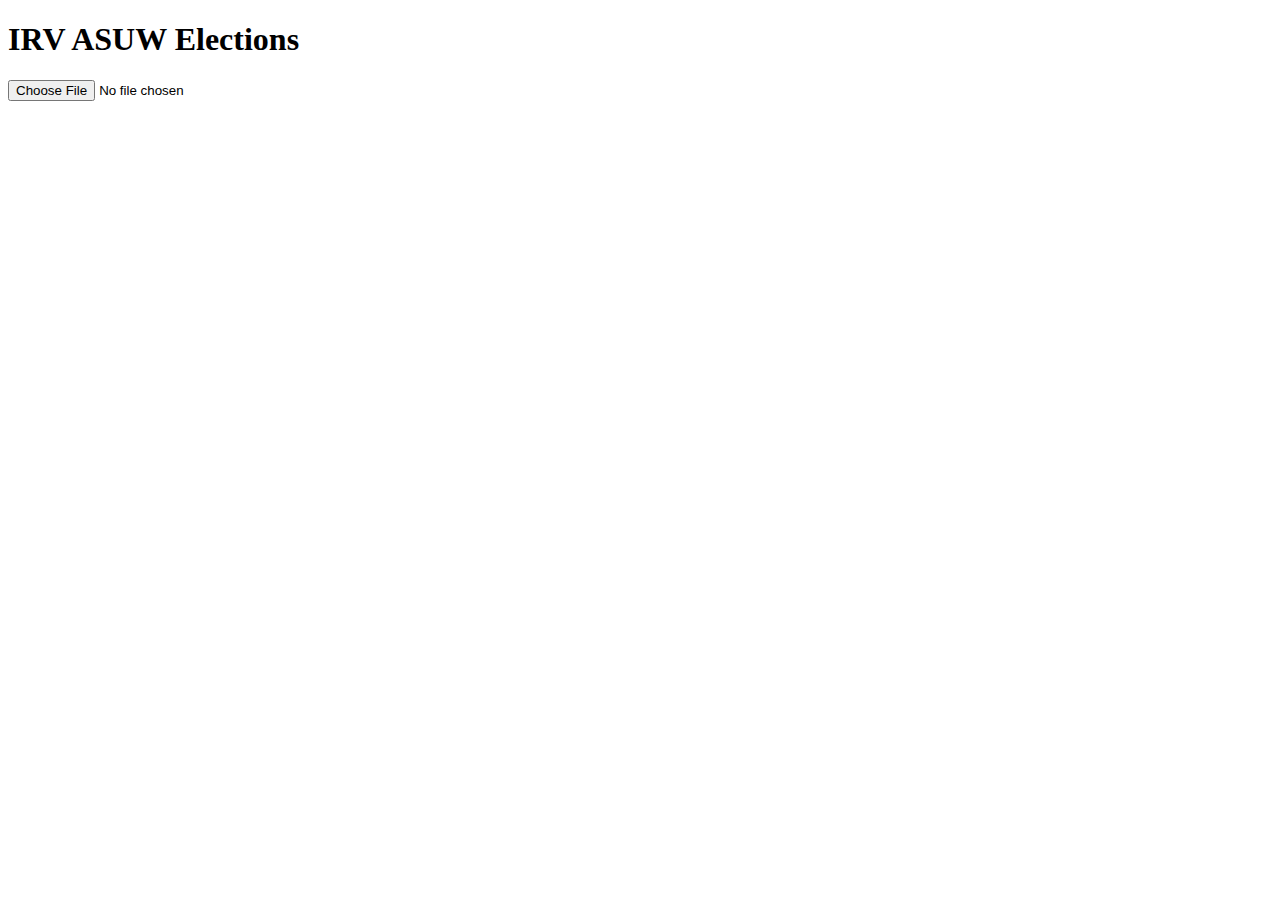
<file: irv/index.html>
<!DOCTYPE html>
<html lang="en">
  <head>
    <meta charset="UTF-8" />
    <meta name="viewport" content="width=device-width, initial-scale=1.0" />
    <title>IRV ASUW Elections</title>
    <style>
      table {
        border-collapse: collapse;
        width: 100%;
      }
      th,
      td {
        border: 1px solid #dddddd;
        text-align: left;
        padding: 8px;
      }
      th {
        background-color: #f2f2f2;
      }
    </style>
  </head>
  <body>
    <header>
      <h1>IRV ASUW Elections</h1>
    </header>
    <main>
      <section>
        <input type="file" id="fileInput" accept=".csv" />
        <div id="output"></div>
      </section>
    </main>

    <script>
      document.addEventListener("DOMContentLoaded", function () {
        const fileInput = document.getElementById("fileInput");
        fileInput.addEventListener("change", handleFileSelect);
      });

      function handleFileSelect(event) {
        const file = event.target.files[0];
        if (!file) return;
        const reader = new FileReader();

        reader.onload = function (e) {
          const contents = e.target.result;
          processData(contents);
        };

        reader.readAsText(file);
      }

      function processData(csvData) {
        const lines = csvData.split("\n");
        const headers = lines[0].split(",");
        const positions = headers.map((header) =>
          header.split("presidential")[0].trim()
        );
        let output = "";
        let uniquePositions = [...new Set(positions)];

        uniquePositions.forEach((position) => {
          const allowedPosition = isAllowedPosition(position);
          if (!allowedPosition) return;

          output += createPositionOutput(position, lines);
        });

        document.getElementById("output").innerHTML = output;
      }

      function createPositionOutput(position, lines) {
        let output = `<h2>Position: ${position}</h2>`;
        let positionVotes = getPositionVotes(position, lines);
        let round = 1;
        let eliminatedCandidates = new Set();

        while (true) {
          let { voteCounts, totalVotes } = countVotes(
            positionVotes,
            eliminatedCandidates
          );
          if (Object.keys(voteCounts).length === 0) {
            output += `<p>No remaining candidates to process for this position.</p>`;
            break;
          }

          let sortedVotes = sortVotes(voteCounts);
          let { newEliminatedCandidates, eliminatedThisRound, isTie } =
            updateEliminatedCandidates(
              sortedVotes,
              eliminatedCandidates,
              totalVotes
            );

          output += generateRoundOutput(
            round,
            sortedVotes,
            totalVotes,
            eliminatedThisRound,
            eliminatedCandidates
          );

          if (isTie) {
            output += `<h4>There is a tie. Ties are resolved using a process that is determined by the Elections Administration Committee.</h4>`;
            break;
          }

          if (sortedVotes[0][1] > totalVotes / 2 || sortedVotes.length === 1) {
            output += declareWinner(sortedVotes, totalVotes);
            break;
          } else {
            eliminatedCandidates = newEliminatedCandidates;
            round++;
          }
        }
        output += `<hr>`; // Add a horizontal line after each position's details
        return output;
      }

      function isAllowedPosition(position) {
        const allowedHeaders = [
          "President",
          "Vice President",
          "Director of University Affairs",
          "Director of Internal Policy",
          "Director of Community Relations",
          "Director of Diversity Efforts",
          "Director of Campus Partnerships",
        ];
        return (
          allowedHeaders.find((header) =>
            position.toLowerCase().startsWith(header.toLowerCase())
          ) || null
        );
      }

      // Additional JavaScript functions for countVotes, sortVotes, generateRoundOutput, declareWinner, updateEliminatedCandidates, and getPositionVotes would be defined here to modularize the code.
      function getPositionVotes(position, lines) {
        return lines
          .slice(1)
          .map((line) => {
            return line
              .split(",")
              .filter((_, index) =>
                lines[0].split(",")[index].trim().startsWith(position)
              )
              .map((pref) => pref.trim())
              .filter((pref) => pref);
          })
          .filter((vote) => vote.length > 0);
      }

      function countVotes(positionVotes, eliminatedCandidates) {
        let voteCounts = {};
        let totalVotes = 0;

        positionVotes.forEach((vote) => {
          const firstPref = vote.find(
            (pref) => !eliminatedCandidates.has(pref)
          );
          if (firstPref) {
            voteCounts[firstPref] = (voteCounts[firstPref] || 0) + 1;
            totalVotes++;
          }
        });

        return { voteCounts, totalVotes };
      }

      function sortVotes(voteCounts) {
        return Object.entries(voteCounts).sort((a, b) => b[1] - a[1]);
      }

      function generateRoundOutput(
        round,
        sortedVotes,
        totalVotes,
        eliminatedThisRound,
        allEliminatedCandidates
      ) {
        let output = `<h3>Round ${round}</h3><table>`;
        output += `<tr><th>Candidate</th><th>Votes</th><th>Percentage</th></tr>`;

        sortedVotes.forEach(([candidate, votes]) => {
          const percentage = ((votes / totalVotes) * 100).toFixed(2);
          output += `<tr><td>${candidate}</td><td>${votes}</td><td>${percentage}%</td></tr>`;
        });

        output += `</table>`;

        if (eliminatedThisRound && eliminatedThisRound.length > 0) {
          output += `<p>Eliminated this round: ${eliminatedThisRound.join(
            ", "
          )}</p>`;
        }

        if (allEliminatedCandidates && allEliminatedCandidates.size > 0) {
          output += `<p>All eliminated candidates so far: ${Array.from(
            allEliminatedCandidates
          ).join(", ")}</p>`;
        }

        return output;
      }

      function declareWinner(sortedVotes, totalVotes) {
        const winner = sortedVotes[0][0];
        const maxVotes = sortedVotes[0][1];
        const winnerPercentage = ((maxVotes / totalVotes) * 100).toFixed(2);
        return `<h4>Winner: ${winner} with ${maxVotes} votes (${winnerPercentage}% of total votes)</h4>`;
      }

      function updateEliminatedCandidates(
        sortedVotes,
        eliminatedCandidates,
        totalVotes
      ) {
        let newEliminatedCandidates = new Set(eliminatedCandidates);
        let minVotes = sortedVotes[sortedVotes.length - 1][1];
        let candidatesForElimination = sortedVotes
          .filter(([_, votes]) => votes === minVotes)
          .map(([candidate]) => candidate);

        // Detect a tie between the last two remaining candidates
        let isTie =
          sortedVotes.length === 2 && sortedVotes[0][1] === sortedVotes[1][1];

        // If there's a tie, we don't eliminate any candidates
        if (!isTie) {
          candidatesForElimination.forEach((candidate) =>
            newEliminatedCandidates.add(candidate)
          );
        }

        return {
          newEliminatedCandidates,
          eliminatedThisRound: isTie ? [] : candidatesForElimination,
          isTie,
        };
      }
    </script>
  </body>
</html>
</file>
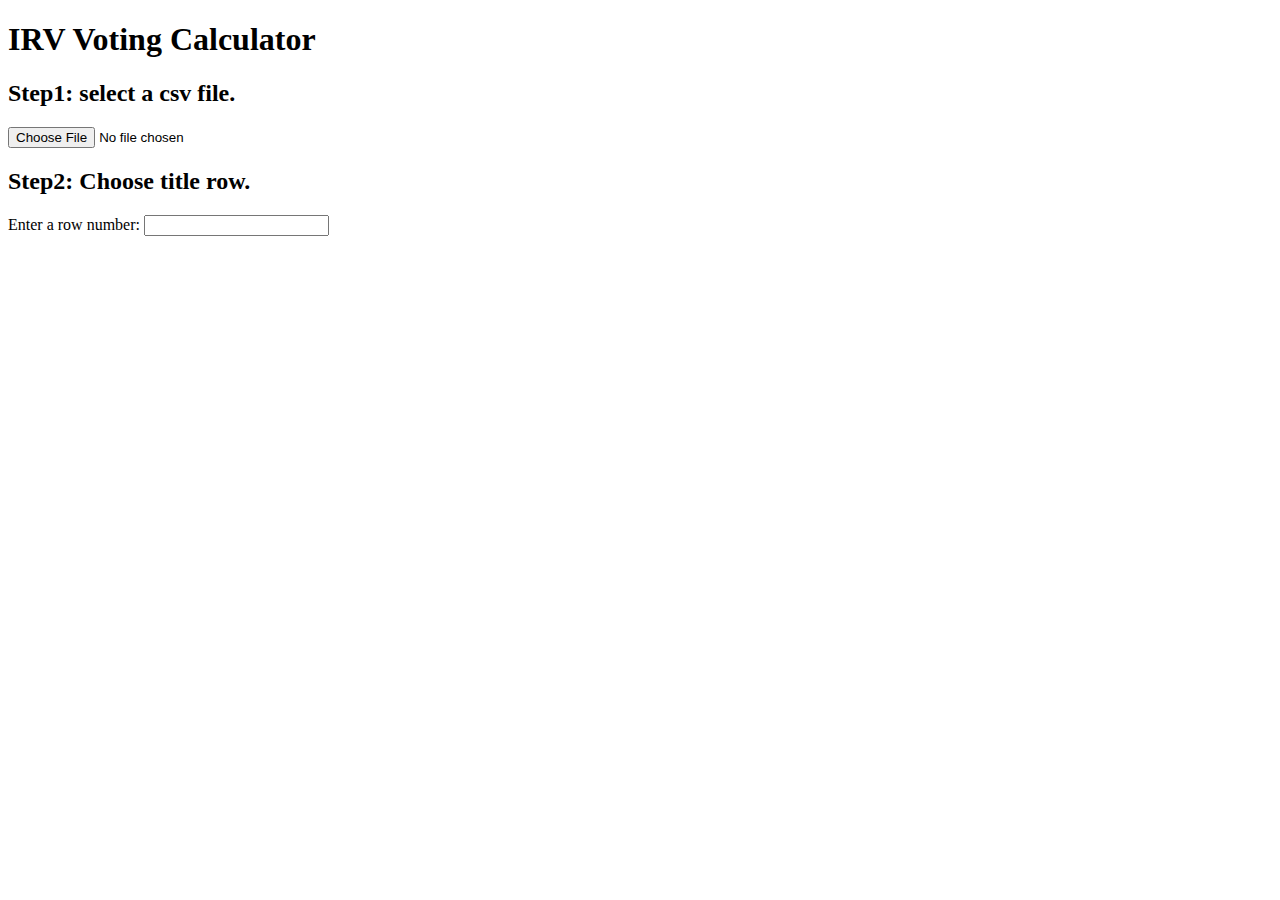
<file: src/CSV/index.html>
<!DOCTYPE html>
<html lang="en">
  <head>
    <meta charset="UTF-8" />
    <meta name="viewport" content="width=device-width, initial-scale=1.0" />
    <title>
      ASUW IRV (Instant-Runoff Voting) Software for Student Government Elections
    </title>

    
    <script src="csvToArray.v2.1.js"></script>
    <script>
      // INTERFACE
    </script>
  </head>
  <body>
    <h1>IRV Voting Calculator</h1>
    <div id="step1">
      <h2>Step1: select a csv file.</h2>
      <input type="file" id="csvFileInput" accept=".csv" />
      <script>
        document
          .getElementById("csvFileInput")
          .addEventListener("change", handleFileSelect);
  
        function handleFileSelect(event) {
          const file = event.target.files[0];
  
          if (file) {
            const reader = new FileReader();
  
            reader.onload = function (e) {
              const csvString = e.target.result;
              window.csvData = csvString.csvToArray();
              console.log(csvData);
            };
  
            reader.readAsText(file);
          }
        }
      </script>
    </div>

    <div id="step2">
      <h2>Step2: Choose title row.</h2>
      <label for="numberInput">Enter a row number:</label>
      <input type="number" id="numberInput" />
      <div id="titlesSelected"></div>
      <script>
        document.getElementById("numberInput").addEventListener("change", handleNumberChange);
        function handleNumberChange(event) {
          const inputValue = event.target.valueAsNumber;
          document.getElementById("titlesSelected").innerHTML = window.csvData[inputValue].map(line => `<div>${line}</div>`).join("");
        }
      </script>
    </div>
  </body>
</html>
</file>
